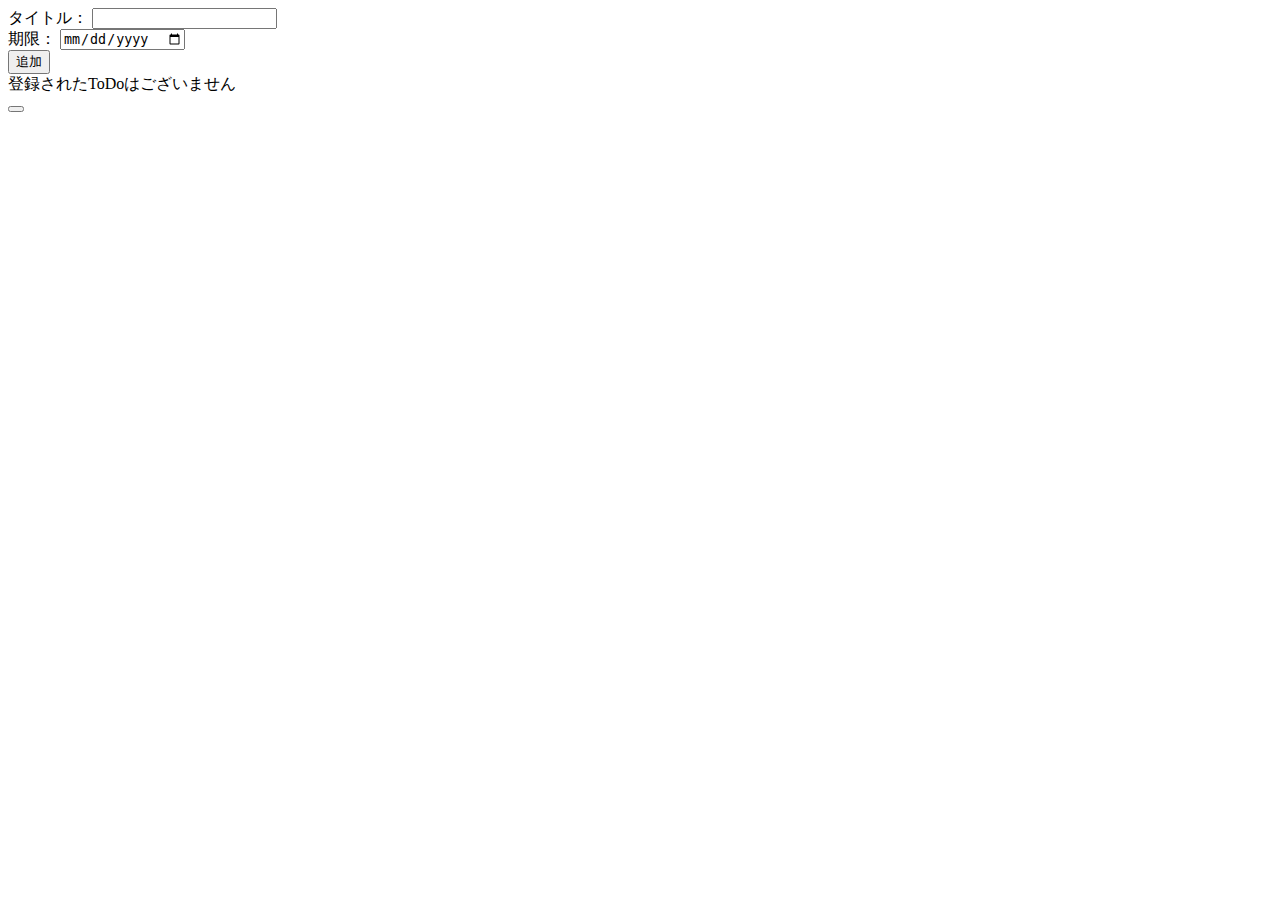
<file: src/main/resources/templates/index.html>
<!DOCTYPE html>
<html xmlns:th="http://www.thymeleaf.org">
<head th:replace="layout/header :: head('トップ')">
</head>
<body>
    <div th:replace="layout/header :: header"></div>
    <div class="todo-form-outer">
        <div class="todo-form">
            <form th:action="@{/post}" method="post" th:object="${todoForm}">
                <div class="todo-form-inner">
                    <div class="todo-form-input-outer">
                        <div class="todo-form-input">
                            <span>タイトル：</span>
                            <input type="text" th:field="*{title}">
                            <span th:if="${#fields.hasErrors('title')}" class="error" th:errors="*{title}"></span>
                            <span th:text="${titleError}" class="error"></span>
                        </div>
                        <div class="todo-form-input">
                            <span>期限：</span>
                            <input type="date" pattern="yyyy-mm-dd" th:field="*{deadline}">
                            <span th:if="${#fields.hasErrors('deadline')}" class="error" th:errors="*{deadline}"></span>
                            <span th:text="${DeadlineError}" class="error"></span>
                        </div>
                    </div>
                    <div class="todo-btn">
                        <button type="submit">追加</button>
                    </div>
                </div>
            </form>
        </div>
    </div>
    <div class="todo-judge" th:if="${#lists.isEmpty(todos)}">
        <div class="todo-judge-inner">
            <div>
                <span class="error">登録されたToDoはございません</span>
            </div>
        </div>
    </div>
    <div th:each="todo : ${todos}">
        <div class="todo-outer">
            <div class="todo">
                <div>
                    <div>
                        <span th:text="*{todo.title}"></span>
                    </div>
                    <div>
                        <span th:text="'目標日：' + *{todo.deadline}"></span>
                    </div>
                    <div>
                        <span th:text="'作成日：' + *{todo.create_time}"></span>
                    </div>
                </div>
                <div class="todo-status-edit">
                    <div class="todo-status">
                        <div>
                            <form th:action="@{'/toggle-status/' + *{todo.id}}" th:method="patch">
                                <button class="todo-status-btn" type="submit"><i th:class="*{todo.status}?'fas fa-check fa-2x':''"></i></button>
                            </form>
                        </div>
                    </div>
                    <div>
                        <a th:href="@{'/editPage/' + *{todo.id}}">
                            <i class="fas fa-pen fa-2x"></i>
                        </a>
                    </div>
                </div>
            </div>
        </div>
    </div>
</body>
</html>
</file>
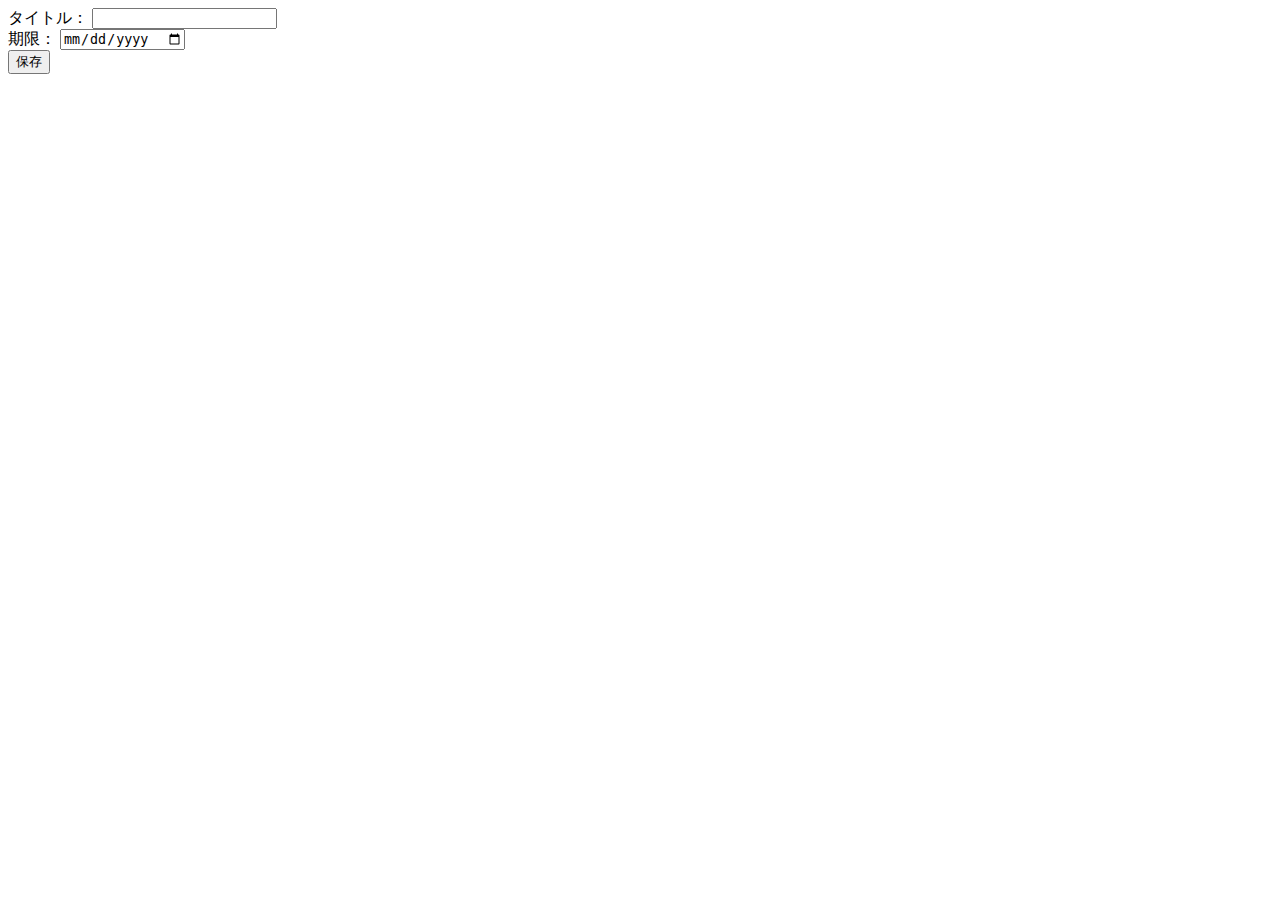
<file: src/main/resources/templates/edit.html>
<!DOCTYPE html>
<html xmlns:th="http://www.thymeleaf.org">
<head th:replace="layout/header :: head('編集')">
</head>
<body>
    <div th:replace="layout/header :: header"></div>
    <div class="todo-form-outer">
        <div class="todo-form">
            <form th:action="@{'/edit/' + *{id} + '/complete'}" th:method="put" th:object="${todoForm}">
                <div class="todo-form-inner">
                    <div class="todo-form-input-outer">
                        <div class="todo-form-input">
                            <span>タイトル：</span>
                            <input type="text" th:field="*{title}">
                            <span th:if="${#fields.hasErrors('title')}" class="error" th:errors="*{title}"></span>
                            <span th:text="${titleError}" class="error"></span>
                        </div>
                        <div class="todo-form-input">
                            <span>期限：</span>
                            <input type="date" th:field="*{deadline}">
                            <span th:if="${#fields.hasErrors('deadline')}" class="error" th:errors="*{deadline}"></span>
                            <span th:text="${DeadlineError}" class="error"></span>
                        </div>
                    </div>
                    <div class="todo-btn">
                        <button type="submit">保存</button>
                    </div>
                </div>
            </form>
        </div>
    </div>
</body>
</html>
</file>
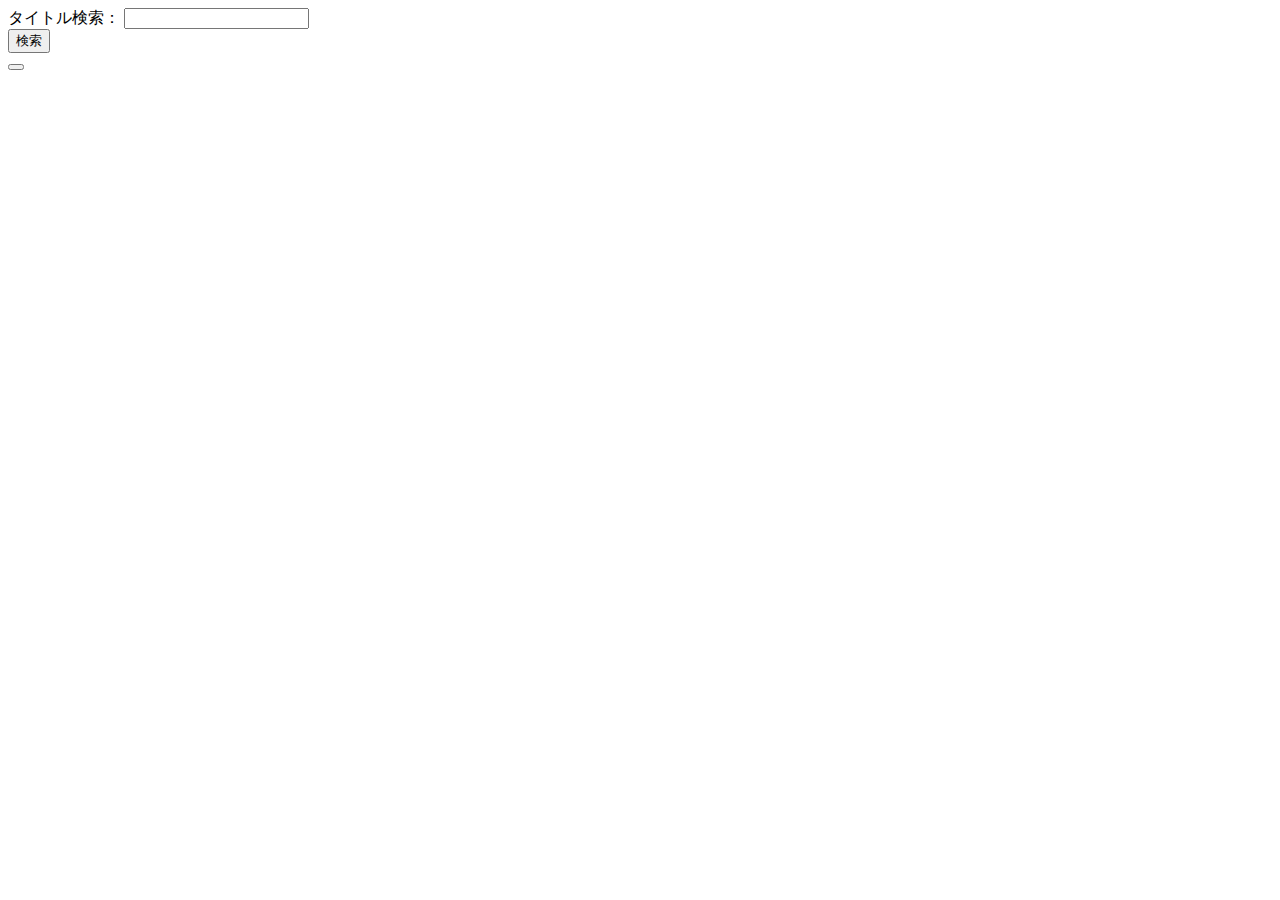
<file: src/main/resources/templates/search.html>
<!DOCTYPE html>
<html xmlns:th="http://www.thymeleaf.org">
<head th:replace="layout/header :: head('検索')">
</head>
<body>
    <div th:replace="layout/header :: header"></div>
    <div class="todo-form-outer">
        <div class="todo-form">
            <form th:action="@{'/search/result'}" th:method="get">
                <div class="todo-form-inner">
                    <div class="todo-form-input-outer">
                        <div class="todo-form-input">
                            <span>タイトル検索：</span>
                            <input type="text" name="title">
                        </div>
                    </div>
                    <div class="todo-btn">
                        <button type="submit">検索</button>
                    </div>
                </div>
            </form>
        </div>
    </div>
    <div th:if="!${#lists.isEmpty(todos)}" class="todo-count">
        <div class="todo-count-inner">
            <div>
                <span th:text="'Todoが' + ${#lists.size(todos)} + '件見つかりました'"></span>
            </div>
        </div>
    </div>
    <div th:each="todo : ${todos}">
        <div class="todo-outer">
            <div class="todo">
                <div>
                    <div>
                        <span th:text="*{todo.title}"></span>
                    </div>
                    <div>
                        <span th:text="'目標日：' + *{todo.deadline}"></span>
                    </div>
                    <div>
                        <span th:text="'作成日：' + *{todo.create_time}"></span>
                    </div>
                </div>
                <div class="todo-status-edit">
                    <div class="todo-status">
                        <div>
                            <form th:action="@{'/toggle-status/' + *{todo.id}}" th:method="patch">
                                <button class="todo-status-btn" type="submit"><i th:class="*{todo.status}?'fas fa-check fa-2x':''"></i></button>
                            </form>
                        </div>
                    </div>
                    <div>
                        <a th:href="@{'/editPage/' + *{todo.id}}">
                            <i class="fas fa-pen fa-2x"></i>
                        </a>
                    </div>
                </div>
            </div>
        </div>
    </div>
</body>
</html>
</file>
